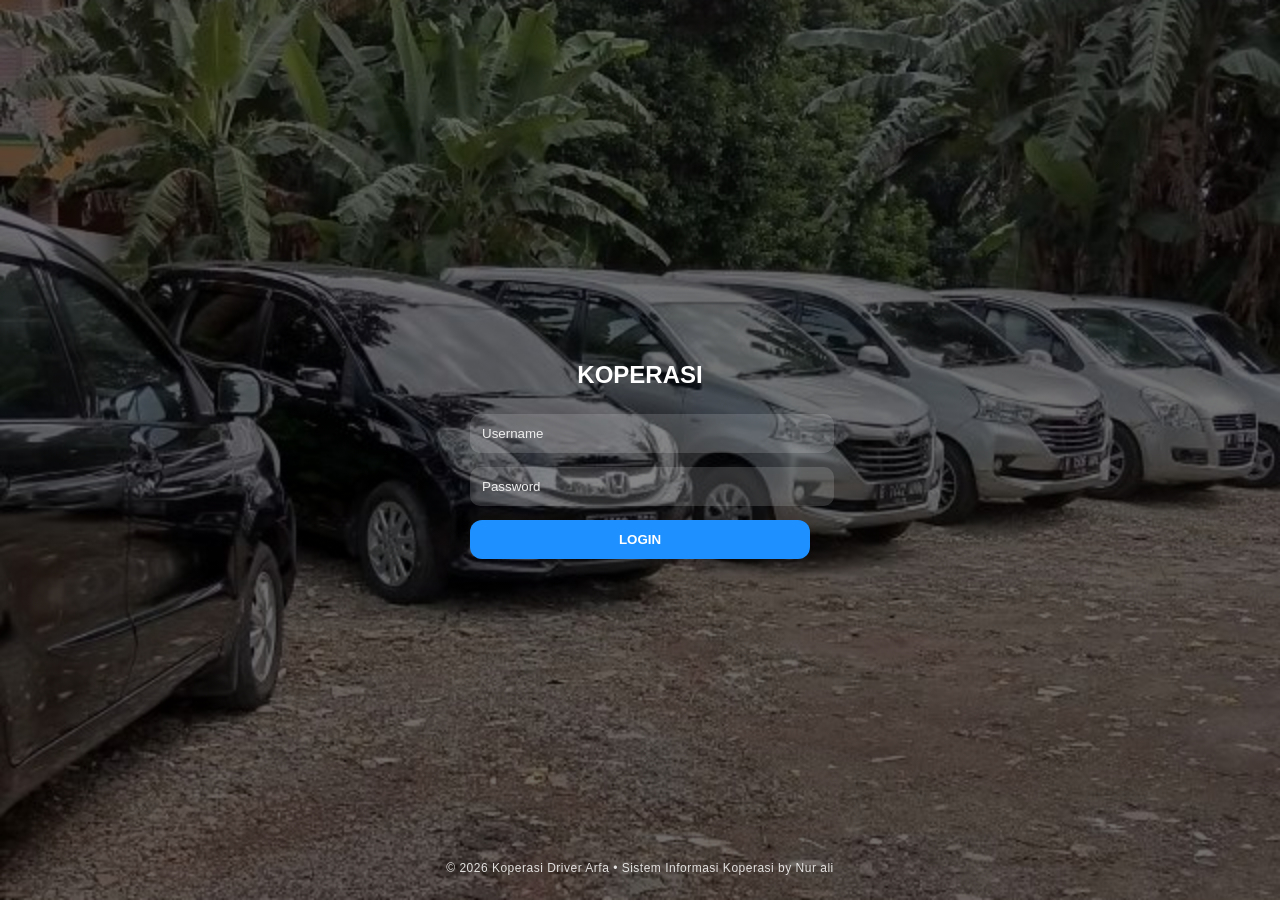
<file: index.html>
<!DOCTYPE html>
<html lang="id">
<head>
  <meta charset="UTF-8">
  <meta name="viewport" content="width=device-width, initial-scale=1.0">
  <title>Login Koperasi</title>

  <style>
  
 body{
  margin:0;
  font-family:Arial, sans-serif;
  min-height:100vh;

  display:flex;
  justify-content:center;
  align-items:center;

  background:
    linear-gradient(rgba(0,0,0,.55), rgba(0,0,0,.55)),
    url("img/bg-login.jpg") center/cover no-repeat;
}

.login{
  width:100%;
  max-width:340px;
  color:white;
}

.login h2{
  text-align:center;
  margin-bottom:25px;
}

.login input{
  width:100%;
  padding:12px;
  margin-bottom:14px;
  border:none;
  border-radius:10px;
  background:rgba(255,255,255,.15);
  color:white;
  outline:none;
}

.login input::placeholder{
  color:#eee;
}

.login button{
  width:100%;
  padding:12px;
  border:none;
  border-radius:12px;
  background:#1e90ff;
  color:white;
  font-weight:bold;
  cursor:pointer;
}
  .footer-login{
  position: fixed;
  bottom: 25px;
  width: 100%;
  text-align: center;
  font-size: 12px;
  color: rgba(255,255,255,0.85);
  letter-spacing: 0.5px;
}
  .error {
  display: none;
}

  </style>
</head>
<body>
  
<div class="footer-login"></div>
  <div class="login">
    <h2>KOPERASI</h2>
    <input type="text" id="username" placeholder="Username">
    <input type="password" id="password" placeholder="Password">
    <button onclick="login()">LOGIN</button>
    <div class="error" id="error">Username atau password salah</div>
  </div>

  <!-- SCRIPT -->
  <script src="js/storage.js"></script>
  <script src="js/auth.js"></script>
<div class="footer-login">
  © 2026 Koperasi Driver Arfa • Sistem Informasi Koperasi by Nur ali
</div>
</body>
</html>
</file>
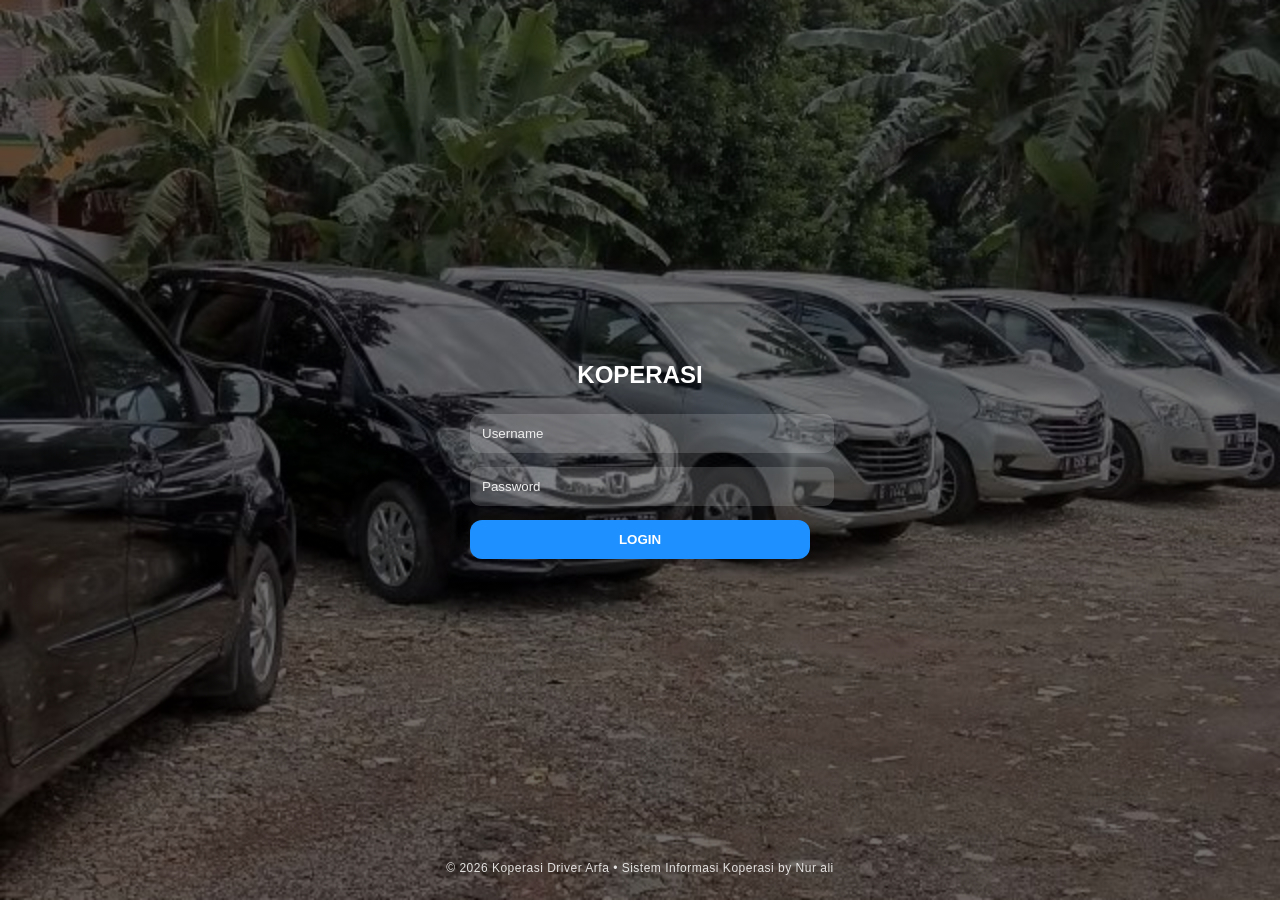
<file: anggota.html>
<!DOCTYPE html>
<html lang="id">
<head>
<meta charset="UTF-8">
<meta name="viewport" content="width=device-width, initial-scale=1.0">
<title>Data Anggota</title>

<style>
body{
  margin:0;
  font-family:Arial, sans-serif;
  background:#f4f6f9;
}
header{
  background:#1e90ff;
  color:white;
  padding:15px;
  display:flex;
  justify-content:space-between;
  align-items:center;
}
header button{
  background:#ff5252;
  border:none;
  color:white;
  padding:6px 10px;
  border-radius:5px;
}
.container{
  padding:20px;
}
form{
  background:white;
  padding:15px;
  border-radius:8px;
  margin-bottom:20px;
}
form input{
  width:100%;
  padding:8px;
  margin:2px 0;
}
  
form button{
  padding:8px 12px;
  margin-top:10px;
}
  button{
  background:#1e90ff;
  
  width:100%;
  margin-top:8px;
  padding:10px;
  border:none;
  border-radius:10px;
  font-weight:bold;
  color:white;
  cursor:pointer;
}
  /* TABLE */
table{
  width:100%;
  border-collapse:collapse;
  margin-top:10px;
  font-size:13px;
}
  

th, td{
  padding:10px;
  border:1px solid #ddd;
  text-align:center;
}
th{
  background:#eee;
}
.action button{
  margin:2px;
}
  /* MOBILE */
@media(max-width:600px){
  .summary{
    grid-template-columns:1fr;
  }
</style>
</head>
<body>

<header>
  <h3>Data Anggota</h3>
  <div>
    <button onclick="location.href='dashboard.html'">⬅ Dashboard</button>
  </div>
    
</header>

<div class="container">

  <form onsubmit="simpanAnggota(event)">
    <input type="hidden" id="idAnggota">

    <input type="text" id="nama" placeholder="Nama Anggota" required>
    <input type="text" id="alamat" placeholder="Alamat" required>
    <input type="text" id="telp" placeholder="No. Telp" required>

    <button type="submit">💾 Simpan</button>
    <button type="button" onclick="resetForm()">Batal</button>
  </form>

  <table>
    <thead>
      <tr>
        <th>ID</th>
        <th>Nama</th>
        <th>Alamat</th>
        <th>Telp</th>
        <th>Aksi</th>
      </tr>
    </thead>
    <tbody id="listAnggota"></tbody>
  </table>

</div>

<script src="js/storage.js"></script>
<script src="js/auth.js"></script>
<script src="js/anggota.js"></script>
<script>
  cekLogin();
  loadAnggota();
</script>

</body>
</html>
</file>
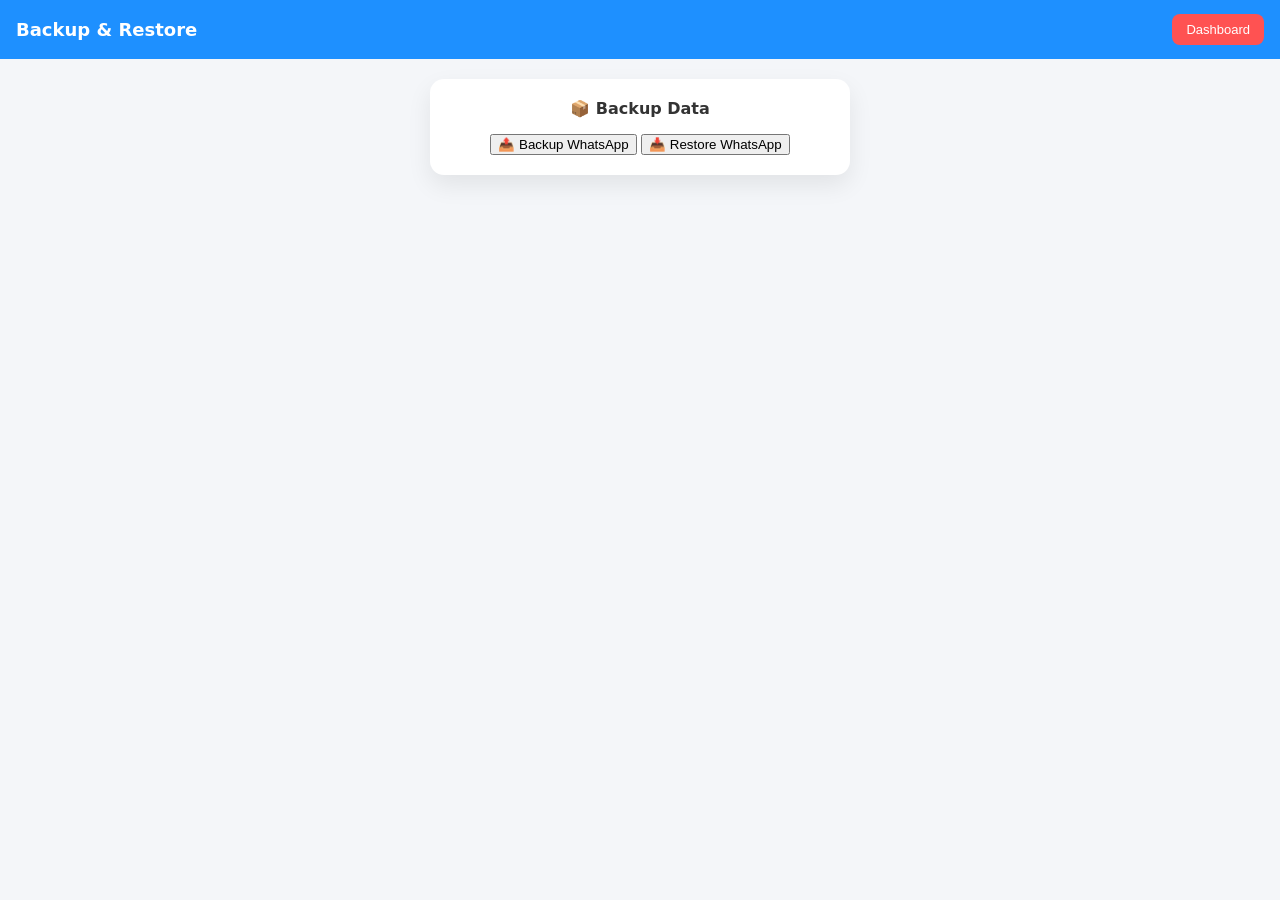
<file: backup.html>
<!DOCTYPE html>
<html lang="id">
<head>
<meta charset="UTF-8">
<meta name="viewport" content="width=device-width, initial-scale=1.0">
<title>Backup & Restore</title>

<style>
:root{
  --primary:#1e90ff;
  --danger:#ff5252;
  --bg:#f4f6f9;
  --card:#ffffff;
  --text:#333;
  --border:#e0e0e0;
}

*{
  box-sizing:border-box;
}

body{
  margin:0;
  font-family:system-ui,-apple-system,Segoe UI,Roboto,Arial;
  background:var(--bg);
  color:var(--text);
  font-size:14px;
}

/* HEADER */
header{
  background:var(--primary);
  color:white;
  padding:14px 16px;
  display:flex;
  justify-content:space-between;
  align-items:center;
}

header h2{
  margin:0;
  font-size:18px;
}

header button{
  background:var(--danger);
  border:none;
  color:white;
  padding:8px 14px;
  border-radius:8px;
  font-size:13px;
  cursor:pointer;
}

/* CONTAINER */
.container{
  padding:20px;
  display:flex;
  justify-content:center;
}

/* CARD */
.card{
  background:var(--card);
  width:100%;
  max-width:420px;
  border-radius:14px;
  box-shadow:0 10px 25px rgba(0,0,0,.08);
  padding:20px;
  text-align:center;
}

.card h3{
  margin-top:0;
  font-size:16px;
}

/* BUTTON */
.btn{
  width:100%;
  padding:14px;
  margin-top:10px;
  font-size:14px;
  border:none;
  border-radius:10px;
  background:var(--primary);
  color:white;
  cursor:pointer;
}

.btn:hover{
  opacity:.9;
}

/* FILE INPUT */
.file-box{
  border:2px dashed var(--border);
  border-radius:10px;
  padding:15px;
  margin-top:12px;
}

input[type="file"]{
  width:100%;
  font-size:13px;
}

/* DIVIDER */
hr{
  border:none;
  border-top:1px solid var(--border);
  margin:20px 0;
}

/* INFO TEXT */
.small{
  font-size:12px;
  color:#666;
  margin-top:6px;
}
</style>
</head>
<body>
<header>
   <h2>Backup & Restore</h2>
  <button onclick="location.href='dashboard.html'">Dashboard</button>
</header>

  <div class="container">
  <div class="card">

    <h3>📦 Backup Data</h3>
  
    <button onclick="backupWA()">📤 Backup WhatsApp</button>
<button onclick="restoreWA()">📥 Restore WhatsApp</button>
    

    


<script src="js/storage.js"></script>
<script src="js/backup.js"></script>
</body>
</html>
</file>
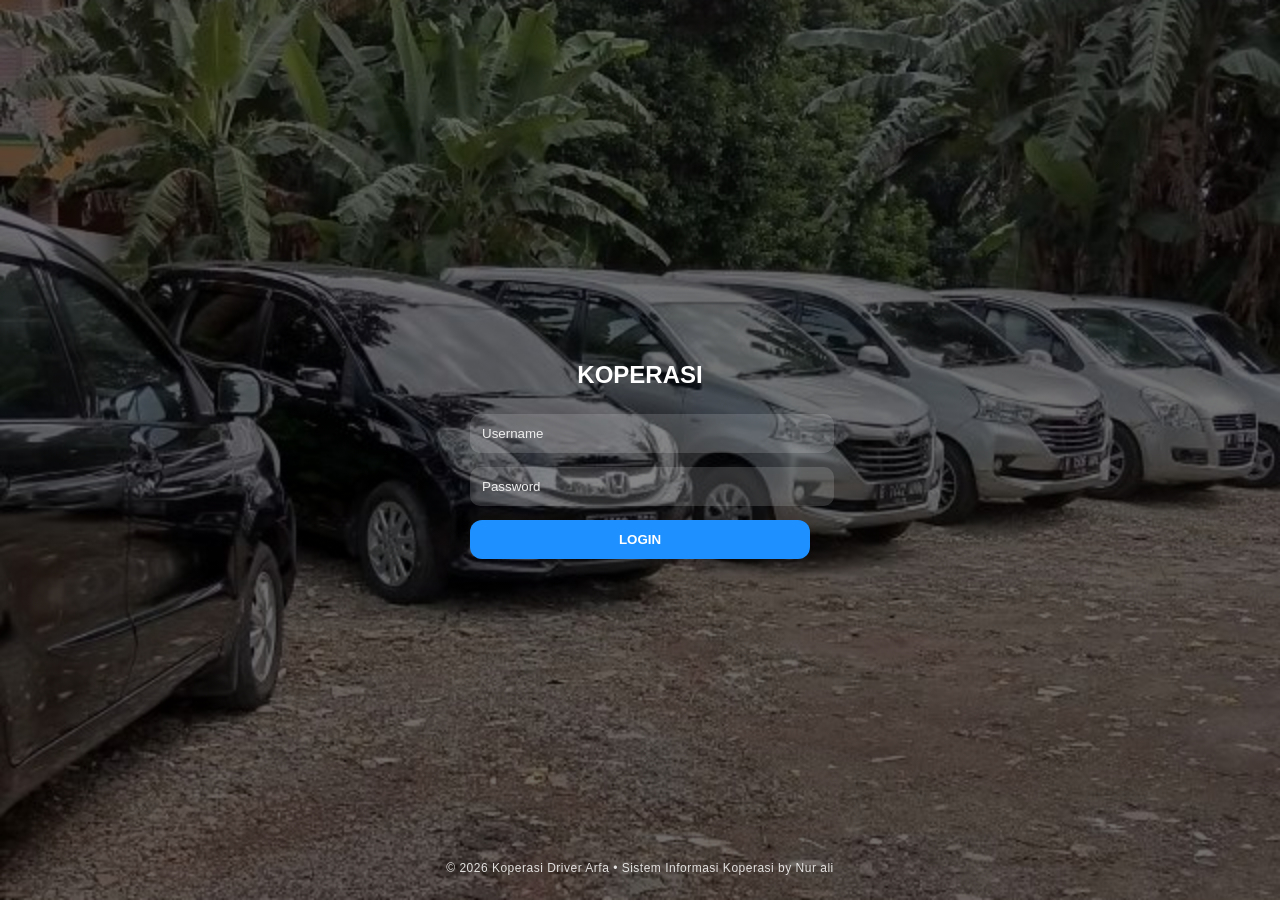
<file: simpanan.html>
<!DOCTYPE html>
<html lang="id">
<head>
<meta charset="UTF-8">
<meta name="viewport" content="width=device-width, initial-scale=1.0">
<title>Data Simpanan</title>

<style>
body{
  margin:0;
  font-family:Arial, sans-serif;
  background:#f4f6f9;
}
header{
  background:#1e90ff;
  color:white;
  padding:15px;
  display:flex;
  justify-content:space-between;
  align-items:center;
}
header button{
  background:#ff5252;
  border:none;
  color:white;
  padding:6px 10px;
  border-radius:5px;
}
.container{
  padding:15px;
}
form{
  background:white;
  padding:28px;
  border-radius:8px;
  margin-bottom:20px;
}
form select, form input{
  width:100%;
  padding:8px;
  margin:5px 0;
}
/* TABLE */
table{
  width:100%;
  border-collapse:collapse;
  margin-top:10px;
  font-size:10px;
}
  button{
  background:#1e90ff;
  
  width:100%;
  margin-top:8px;
  padding:10px;
  border:none;
  border-radius:10px;
  font-weight:bold;
  color:white;
  cursor:pointer;
}
  /* MOBILE */
@media(max-width:600px){
  .summary{
    grid-template-columns:1fr;
  }
}

th{
  background:#f1f5f9;
  padding:10px;
}

td{
  padding:8px;
  border-bottom:1px solid #eee;
}
th, td{
  padding:10px;
  border:1px solid #ddd;
  text-align:center;
}
th{
  background:#eee;
}
</style>
</head>
<body>

<header>
  <h3>Data Simpanan</h3>
  <div>
    <button onclick="location.href='dashboard.html'">⬅ Dashboard</button>
  </div>
</header>

<div class="container">

  <form onsubmit="simpanSimpanan(event)">
    <select id="anggota" required></select>

    <select id="jenis">
      <option value="Pokok">Simpanan Pokok</option>
      <option value="Wajib">Simpanan Wajib</option>
      <option value="Sukarela">Simpanan Sukarela</option>
    </select>

    <input type="number" id="jumlah" placeholder="Jumlah Simpanan" required>
    <input type="date" id="tanggal" required>

    <button type="submit">💾 Simpan</button>
  </form>

  <table>
    <thead>
      <tr>
        <th>Tanggal</th>
        <th>Anggota</th>
        <th>Jenis</th>
        <th>Jumlah</th>
        <th>Aksi</th>
      </tr>
    </thead>
    <tbody id="listSimpanan"></tbody>
  </table>

</div>

<script src="js/storage.js"></script>
<script src="js/auth.js"></script>
<script src="js/simpanan.js"></script>
<script>
  cekLogin();
  loadAnggota();
  loadSimpanan();
</script>

</body>
</html>
</file>
